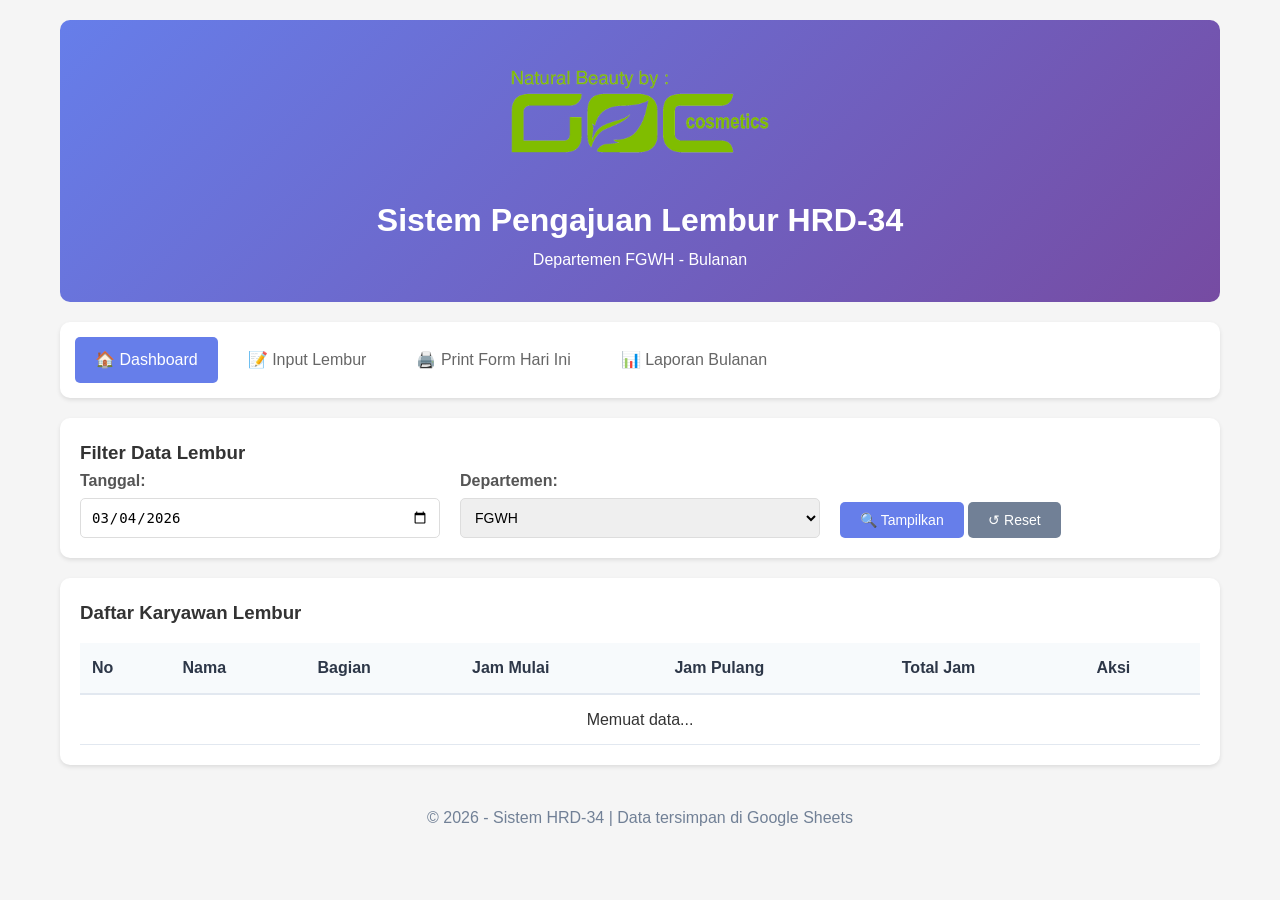
<file: index.html>
<!DOCTYPE html>
<html lang="id">
<head>
    <meta charset="UTF-8">
    <meta name="viewport" content="width=device-width, initial-scale=1.0">
    <title>HRD-34 | Sistem Lembur</title>
    <link rel="stylesheet" href="css/style.css">
</head>
<body>
    <div class="container">
        <!-- Header -->
        <div class="header">
            <img src="assets/logo.png" alt="Logo Perusahaan" class="logo">
            <h1>Sistem Pengajuan Lembur HRD-34</h1>
            <p>Departemen FGWH - Bulanan</p>
        </div>
        
        <!-- Navigation -->
        <div class="nav-menu">
            <a href="index.html" class="active">🏠 Dashboard</a>
            <a href="form-input.html">📝 Input Lembur</a>
            <a href="print-form.html?date=today">🖨️ Print Form Hari Ini</a>
            <a href="#" onclick="openReport()">📊 Laporan Bulanan</a>
        </div>
        
        <!-- Filter Section -->
        <div class="filter-section">
            <h3>Filter Data Lembur</h3>
            <div class="filter-row">
                <div class="filter-group">
                    <label>Tanggal:</label>
                    <input type="date" id="filterTanggal" value="2026-03-04">
                </div>
                <div class="filter-group">
                    <label>Departemen:</label>
                    <select id="filterDept">
                        <option value="FGWH">FGWH</option>
                        <option value="WH">WH</option>
                        <option value="LOGISTIK">Logistik</option>
                    </select>
                </div>
                <div class="filter-group">
                    <button onclick="loadData()" class="btn-primary">🔍 Tampilkan</button>
                    <button onclick="resetFilter()" class="btn-secondary">↺ Reset</button>
                </div>
            </div>
        </div>
        
        <!-- Tabel Data Lembur -->
        <div class="table-container">
            <h3>Daftar Karyawan Lembur</h3>
            <table id="tabelLembur">
                <thead>
                    <tr>
                        <th>No</th>
                        <th>Nama</th>
                        <th>Bagian</th>
                        <th>Jam Mulai</th>
                        <th>Jam Pulang</th>
                        <th>Total Jam</th>
                        <th>Aksi</th>
                    </tr>
                </thead>
                <tbody id="dataTableBody">
                    <tr>
                        <td colspan="7" class="text-center">Memuat data...</td>
                    </tr>
                </tbody>
            </table>
        </div>
        
        <!-- Footer -->
        <div class="footer">
            <p>© 2026 - Sistem HRD-34 | Data tersimpan di Google Sheets</p>
        </div>
    </div>
    
    <script src="js/app.js"></script>
    <script>
        // Konfigurasi API URL (ganti dengan URL Apps Script Anda)
        const API_URL = 'https://script.google.com/macros/s/AKfycbydumNQ3HN-SjS_jVkr7EfPQGhXJi47v0Bu-d_lvcsQuPr1UepiD-RAytJR-C9EydpI/exec';
        
        // Load data saat halaman dimuat
        window.onload = function() {
            loadData();
        };
        
        function loadData() {
            const tanggal = document.getElementById('filterTanggal').value;
            
            fetch(`${API_URL}?action=getDataByDate&tanggal=${tanggal}`)
                .then(response => response.json())
                .then(data => {
                    if (data.status === 'success') {
                        renderTable(data.data);
                    } else {
                        alert('Gagal memuat data: ' + data.message);
                    }
                })
                .catch(error => {
                    console.error('Error:', error);
                    alert('Gagal terhubung ke server');
                });
        }
        
        function renderTable(data) {
            const tbody = document.getElementById('dataTableBody');
            
            if (data.length === 0) {
                tbody.innerHTML = '<tr><td colspan="7" class="text-center">Tidak ada data lembur</td></tr>';
                return;
            }
            
            let html = '';
            data.forEach((row, index) => {
                html += `
                    <tr>
                        <td>${index + 1}</td>
                        <td>${row.nama}</td>
                        <td>${row.lembur_bagian}</td>
                        <td>${row.jam_mulai}</td>
                        <td>${row.jam_pulang}</td>
                        <td>${row.total_jam} jam</td>
                        <td>
                            <button onclick="editData(${row.id})" class="btn-small">✏️</button>
                            <button onclick="printData(${row.id})" class="btn-small">🖨️</button>
                        </td>
                    </tr>
                `;
            });
            
            tbody.innerHTML = html;
        }
        
        function resetFilter() {
            document.getElementById('filterTanggal').value = '2026-03-04';
            document.getElementById('filterDept').value = 'FGWH';
            loadData();
        }
        
        function openReport() {
            window.location.href = 'dashboard.html';
        }
        
        function editData(id) {
            window.location.href = `form-input.html?id=${id}`;
        }
        
        function printData(id) {
            window.open(`print-form.html?id=${id}`, '_blank');
        }
    </script>
</body>

</html>
</file>
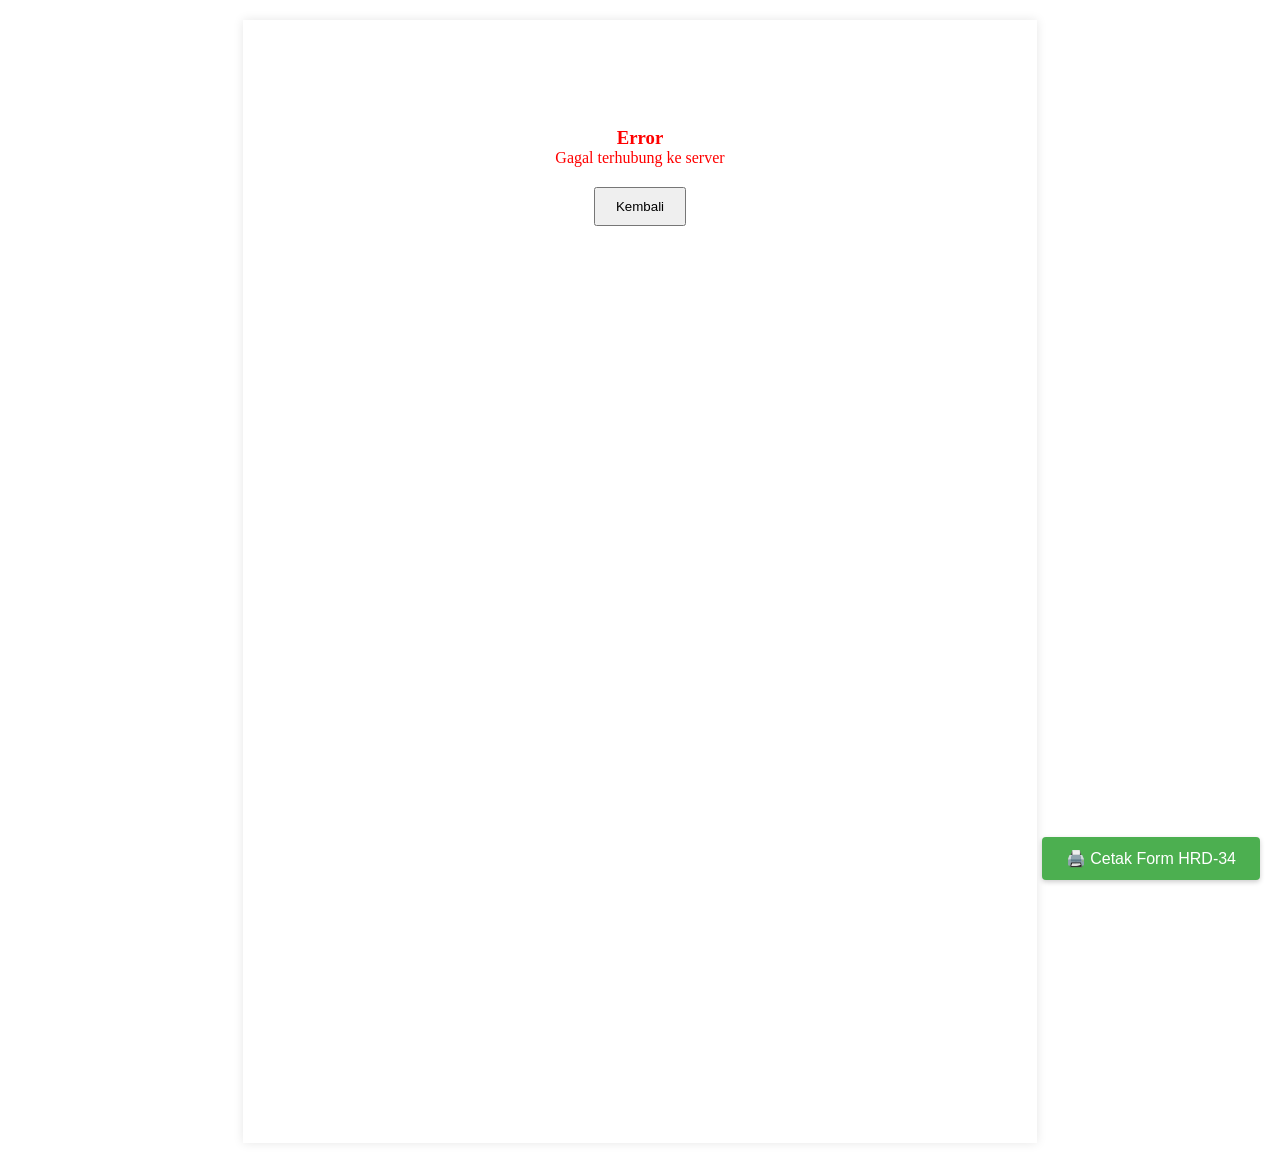
<file: print-form.html>
<!DOCTYPE html>
<html lang="id">
<head>
    <meta charset="UTF-8">
    <meta name="viewport" content="width=device-width, initial-scale=1.0">
    <title>Form HRD-34 | Print</title>
    <style>
        * {
            box-sizing: border-box;
            margin: 0;
            padding: 0;
        }
        
        body {
            font-family: 'Times New Roman', Times, serif;
            background: #fff;
            padding: 20px;
            display: flex;
            flex-direction: column;
            align-items: center;
        }
        
        .print-container {
            width: 21cm;
            min-height: 29.7cm;
            padding: 1.5cm;
            background: white;
            box-shadow: 0 0 10px rgba(0,0,0,0.1);
            margin: 0 auto;
        }
        
        /* Kop Form */
        .header-title {
            text-align: center;
            font-size: 18px;
            font-weight: bold;
            text-transform: uppercase;
            margin-bottom: 5px;
        }
        
        .header-subtitle {
            text-align: center;
            font-size: 16px;
            font-weight: bold;
            margin-bottom: 20px;
        }
        
        /* Info Baris */
        .info-row {
            display: flex;
            margin-bottom: 5px;
            font-size: 14px;
        }
        
        .info-label {
            width: 120px;
        }
        
        .info-value {
            font-weight: bold;
        }
        
        /* Tabel */
        table {
            width: 100%;
            border-collapse: collapse;
            margin: 20px 0;
            font-size: 12px;
        }
        
        th, td {
            border: 1px solid black;
            padding: 8px;
            text-align: left;
            vertical-align: top;
        }
        
        th {
            background-color: #f0f0f0;
            font-weight: bold;
            text-align: center;
        }
        
        .no-col { width: 5%; }
        .nama-col { width: 20%; }
        .lembur-col { width: 30%; }
        .jam-col { width: 10%; }
        .istirahat-col { width: 10%; }
        .paraf-col { width: 5%; }
        
        .text-center {
            text-align: center;
        }
        
        /* Signature */
        .signature-section {
            display: flex;
            justify-content: space-between;
            margin-top: 50px;
            font-size: 12px;
        }
        
        .signature-box {
            text-align: center;
            width: 30%;
        }
        
        .signature-line {
            margin-top: 40px;
            padding-top: 5px;
            border-top: 1px dashed black;
        }
        
        .keterangan {
            margin-top: 20px;
            font-size: 11px;
            font-style: italic;
        }
        
        /* Print Button */
        .print-button {
            position: fixed;
            bottom: 20px;
            right: 20px;
            padding: 12px 24px;
            background: #4CAF50;
            color: white;
            border: none;
            border-radius: 4px;
            font-size: 16px;
            cursor: pointer;
            box-shadow: 0 2px 5px rgba(0,0,0,0.2);
            z-index: 1000;
        }
        
        .print-button:hover {
            background: #45a049;
        }
        
        /* Print Styles */
        @media print {
            body {
                padding: 0;
                background: white;
            }
            
            .print-container {
                box-shadow: none;
                padding: 0.5cm;
                width: 100%;
            }
            
            .print-button {
                display: none;
            }
            
            th {
                background-color: #f0f0f0 !important;
                -webkit-print-color-adjust: exact;
                print-color-adjust: exact;
            }
        }
        
        .loading {
            text-align: center;
            padding: 50px;
            font-size: 16px;
            color: #666;
        }
    </style>
</head>
<body>
    <button class="print-button" onclick="window.print()">🖨️ Cetak Form HRD-34</button>
    
    <div class="print-container" id="printContainer">
        <div class="loading">Memuat data...</div>
    </div>
    
    <script>
        // Konfigurasi API
        const API_URL = 'https://script.google.com/macros/s/AKfycbydumNQ3HN-SjS_jVkr7EfPQGhXJi47v0Bu-d_lvcsQuPr1UepiD-RAytJR-C9EydpI/exec';
        
        // Ambil parameter dari URL
        const urlParams = new URLSearchParams(window.location.search);
        const tanggalParam = urlParams.get('tanggal') || new Date().toISOString().split('T')[0];
        const idParam = urlParams.get('id');
        
        // Load data
        window.onload = function() {
            if (idParam) {
                loadDataById(idParam);
            } else {
                loadDataByDate(tanggalParam);
            }
        };
        
        function loadDataByDate(tanggal) {
            fetch(`${API_URL}?action=getDataByDate&tanggal=${tanggal}`)
                .then(response => response.json())
                .then(data => {
                    if (data.status === 'success') {
                        renderForm(data.data, tanggal);
                    } else {
                        showError('Gagal memuat data');
                    }
                })
                .catch(error => {
                    console.error('Error:', error);
                    showError('Gagal terhubung ke server');
                });
        }
        
        function loadDataById(id) {
            fetch(`${API_URL}?action=getDataById&id=${id}`)
                .then(response => response.json())
                .then(data => {
                    if (data.status === 'success') {
                        renderForm([data.data], data.data.tanggal);
                    } else {
                        showError('Data tidak ditemukan');
                    }
                })
                .catch(error => {
                    console.error('Error:', error);
                    showError('Gagal terhubung ke server');
                });
        }
        
        function renderForm(data, tanggal) {
            // Format tanggal ke bahasa Indonesia
            const hari = ['Minggu', 'Senin', 'Selasa', 'Rabu', 'Kamis', 'Jumat', 'Sabtu'];
            const bulan = ['Januari', 'Februari', 'Maret', 'April', 'Mei', 'Juni', 'Juli', 'Agustus', 'September', 'Oktober', 'November', 'Desember'];
            
            const tgl = new Date(tanggal);
            const hariName = hari[tgl.getDay()];
            const tglNum = tgl.getDate();
            const bulanName = bulan[tgl.getMonth()];
            const tahun = tgl.getFullYear();
            
            // Ambil departemen dari data pertama
            const dept = data.length > 0 ? data[0].dept : 'FGWH';
            const status = data.length > 0 ? data[0].status : 'BULANAN';
            
            // Buat HTML Form
            let html = `
                <div class="header-title">Form HRD - 34</div>
                <div class="header-subtitle">Formulir Pengajuan dan Pelaksanaan Kerja Lembur</div>
                
                <div class="info-row">
                    <span class="info-label">HARI/TANGGAL</span>
                    <span class="info-value">: ${hariName}, ${tglNum} ${bulanName} ${tahun}</span>
                </div>
                <div class="info-row">
                    <span class="info-label">DEPARTEMENT</span>
                    <span class="info-value">: ${dept}</span>
                </div>
                <div class="info-row">
                    <span class="info-label">STATUS KARYAWAN</span>
                    <span class="info-value">: ${status}</span>
                </div>
                
                <table>
                    <thead>
                        <tr>
                            <th rowspan="2">NO.</th>
                            <th rowspan="2">NAMA KARYAWAN</th>
                            <th rowspan="2">LEMBUR YANG DIRENCANAKAN</th>
                            <th colspan="3">HASIL LEMBUR</th>
                            <th rowspan="2">PARAF</th>
                        </tr>
                        <tr>
                            <th>MULAI</th>
                            <th>ISTIRAHAT</th>
                            <th>SELESAI</th>
                        </tr>
                    </thead>
                    <tbody>
            `;
            
            // Isi data karyawan
            data.forEach((row, index) => {
                // Format istirahat
                let istirahatText = row.jam_istirahat;
                if (row.jam_istirahat == 0.5) istirahatText = '1/2 Jam';
                else if (row.jam_istirahat == 0) istirahatText = 'x';
                else istirahatText = row.jam_istirahat + ' Jam';
                
                html += `
                    <tr>
                        <td class="text-center">${index + 1}</td>
                        <td>${row.nama}</td>
                        <td>${row.lembur_bagian}: ${row.keterangan || ''}</td>
                        <td class="text-center">${row.jam_mulai}</td>
                        <td class="text-center">${istirahatText}</td>
                        <td class="text-center">${row.jam_pulang}</td>
                        <td></td>
                    </tr>
                `;
            });
            
            // Tambah baris kosong sampai 15 baris
            for (let i = data.length; i < 17; i++) {
                html += `
                    <tr>
                        <td class="text-center">${i + 1}</td>
                        <td></td>
                        <td></td>
                        <td></td>
                        <td></td>
                        <td></td>
                        <td></td>
                    </tr>
                `;
            }
            
            html += `
                    </tbody>
                </table>
                
                <div class="keterangan">
                    Keterangan : - Lembur dapat dilaksanakan setelah SPL ditandatangani oleh Atasan langsung & Manager<br>
                    - Keterlambatan penyerahan SPL tidak dibayar
                </div>
                
                <div class="signature-section">
                    <div class="signature-box">
                        Penanggung Jawab/SPV<br>
                        <div class="signature-line"></div>
                    </div>
                    <div class="signature-box">
                        Disetujui Manager Logistik<br>
                        <div class="signature-line"></div>
                    </div>
                    <div class="signature-box">
                        Dieck HRD<br>
                        <div class="signature-line"></div>
                    </div>
                </div>
            `;
            
            document.getElementById('printContainer').innerHTML = html;
        }
        
        function showError(message) {
            document.getElementById('printContainer').innerHTML = `
                <div style="text-align: center; padding: 50px; color: red;">
                    <h3>Error</h3>
                    <p>${message}</p>
                    <button onclick="window.location.href='index.html'" style="padding: 10px 20px; margin-top: 20px;">Kembali</button>
                </div>
            `;
        }
    </script>
</body>

</html>
</file>
<file: css/style.css>
* {
    margin: 0;
    padding: 0;
    box-sizing: border-box;
}

body {
    font-family: 'Segoe UI', Tahoma, Geneva, Verdana, sans-serif;
    background: #f5f5f5;
    color: #333;
    line-height: 1.6;
}

.container {
    max-width: 1200px;
    margin: 0 auto;
    padding: 20px;
}

/* Header */
.header {
    background: linear-gradient(135deg, #667eea 0%, #764ba2 100%);
    color: white;
    padding: 30px;
    border-radius: 10px;
    margin-bottom: 20px;
    text-align: center;
}

.logo {
    max-width: 300px;
    margin-bottom: 15px;
}

/* Navigation */
.nav-menu {
    background: white;
    padding: 15px;
    border-radius: 10px;
    margin-bottom: 20px;
    box-shadow: 0 2px 4px rgba(0,0,0,0.1);
    display: flex;
    gap: 10px;
}

.nav-menu a {
    padding: 10px 20px;
    text-decoration: none;
    color: #666;
    border-radius: 5px;
    transition: all 0.3s;
}

.nav-menu a:hover {
    background: #667eea;
    color: white;
}

.nav-menu a.active {
    background: #667eea;
    color: white;
}

/* Filter Section */
.filter-section {
    background: white;
    padding: 20px;
    border-radius: 10px;
    margin-bottom: 20px;
    box-shadow: 0 2px 4px rgba(0,0,0,0.1);
}

.filter-row {
    display: flex;
    gap: 20px;
    align-items: flex-end;
    flex-wrap: wrap;
}

.filter-group {
    flex: 1;
    min-width: 200px;
}

.filter-group label {
    display: block;
    margin-bottom: 5px;
    font-weight: bold;
    color: #555;
}

.filter-group input,
.filter-group select {
    width: 100%;
    padding: 10px;
    border: 1px solid #ddd;
    border-radius: 5px;
    font-size: 14px;
}

/* Buttons */
.btn-primary {
    background: #667eea;
    color: white;
    padding: 10px 20px;
    border: none;
    border-radius: 5px;
    cursor: pointer;
    font-size: 14px;
    transition: background 0.3s;
}

.btn-primary:hover {
    background: #5a67d8;
}

.btn-secondary {
    background: #718096;
    color: white;
    padding: 10px 20px;
    border: none;
    border-radius: 5px;
    cursor: pointer;
    font-size: 14px;
    transition: background 0.3s;
}

.btn-secondary:hover {
    background: #4a5568;
}

.btn-small {
    padding: 5px 10px;
    margin: 0 2px;
    border: none;
    border-radius: 3px;
    cursor: pointer;
    background: #edf2f7;
    transition: all 0.3s;
}

.btn-small:hover {
    background: #cbd5e0;
}

/* Table */
.table-container {
    background: white;
    padding: 20px;
    border-radius: 10px;
    box-shadow: 0 2px 4px rgba(0,0,0,0.1);
    overflow-x: auto;
}

table {
    width: 100%;
    border-collapse: collapse;
    margin-top: 15px;
}

th {
    background: #f7fafc;
    padding: 12px;
    text-align: left;
    font-weight: bold;
    color: #2d3748;
    border-bottom: 2px solid #e2e8f0;
}

td {
    padding: 12px;
    border-bottom: 1px solid #e2e8f0;
}

tr:hover {
    background: #f7fafc;
}

.text-center {
    text-align: center;
}

/* Footer */
.footer {
    text-align: center;
    margin-top: 20px;
    padding: 20px;
    color: #718096;
}

/* Form Input */
.form-container {
    background: white;
    padding: 30px;
    border-radius: 10px;
    box-shadow: 0 2px 4px rgba(0,0,0,0.1);
}

.form-grid {
    display: grid;
    grid-template-columns: repeat(2, 1fr);
    gap: 20px;
}

.form-group {
    margin-bottom: 15px;
}

.form-group label {
    display: block;
    margin-bottom: 5px;
    font-weight: bold;
    color: #4a5568;
}

.form-group input,
.form-group select,
.form-group textarea {
    width: 100%;
    padding: 10px;
    border: 1px solid #e2e8f0;
    border-radius: 5px;
    font-size: 14px;
    transition: border-color 0.3s;
}

.form-group input:focus,
.form-group select:focus,
.form-group textarea:focus {
    outline: none;
    border-color: #667eea;
}

.form-group.full-width {
    grid-column: 1 / -1;
}

.form-actions {
    margin-top: 30px;
    display: flex;
    gap: 10px;
    justify-content: flex-end;
}

/* Alert */
.alert {
    padding: 15px;
    border-radius: 5px;
    margin-bottom: 20px;
}

.alert-success {
    background: #c6f6d5;
    color: #22543d;
    border: 1px solid #9ae6b4;
}

.alert-error {
    background: #fed7d7;
    color: #742a2a;
    border: 1px solid #feb2b2;
}

/* Loading */
.loading {
    text-align: center;
    padding: 50px;
    color: #718096;
}

.loading:after {
    content: '.';
    animation: dots 1s steps(5, end) infinite;
}

@keyframes dots {
    0%, 20% { content: '.'; }
    40% { content: '..'; }
    60% { content: '...'; }
    80%, 100% { content: ''; }
}

/* Responsive */
@media (max-width: 768px) {
    .filter-row {
        flex-direction: column;
        gap: 10px;
    }
    
    .form-grid {
        grid-template-columns: 1fr;
    }
    
    .nav-menu {
        flex-direction: column;
    }
    
    .nav-menu a {
        text-align: center;
    }

}
</file>
